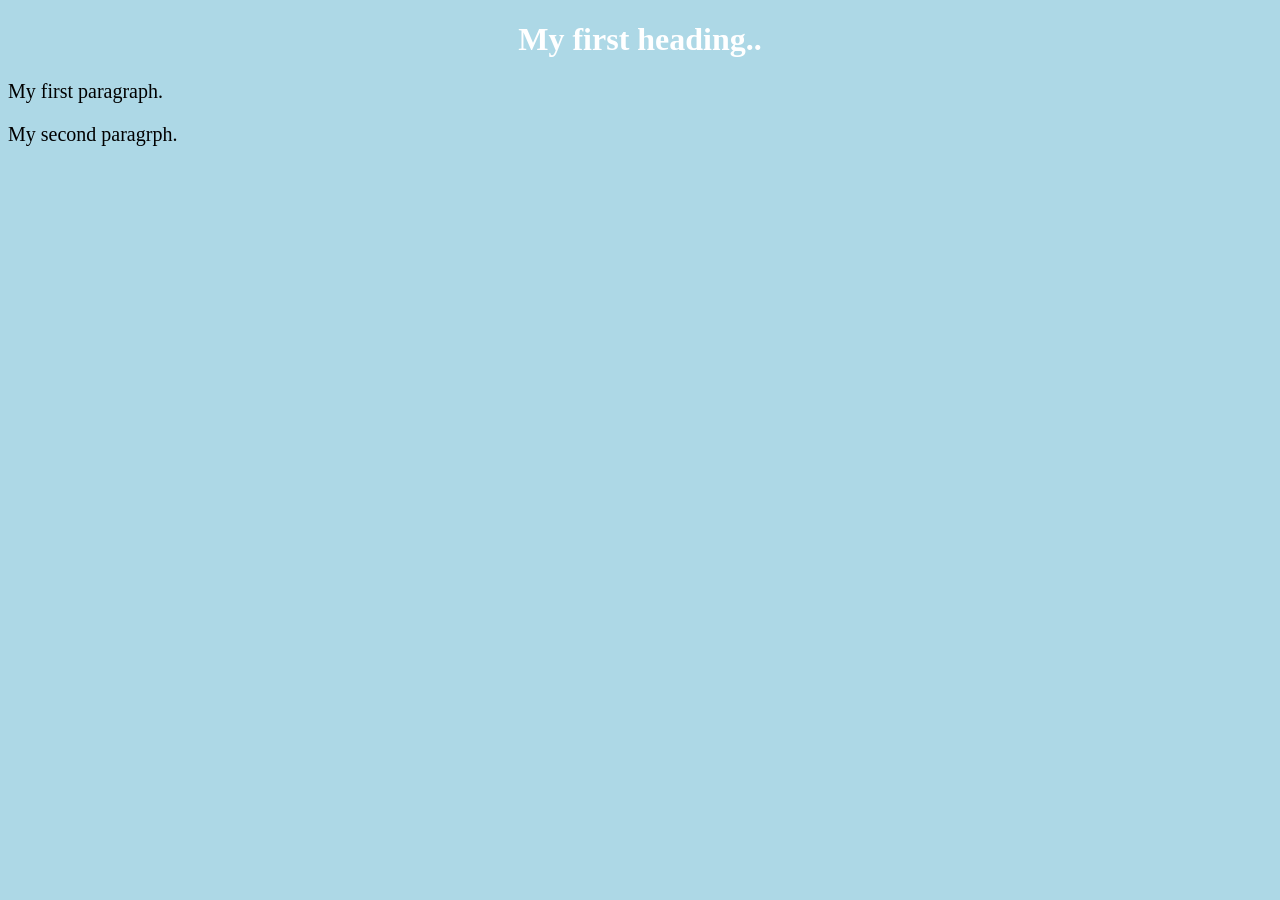
<file: index.html>
<!DOCTYPE html>
<html>
	<head>
		<title>Page 11 title</title>
		<link rel="stylesheet" href="styles.css"> 
	</head>
<body>
	<h1>My first heading..</h1>
	<p>My first paragraph.</p>
	<p>My second paragrph.</p>
</body>
</html>
</file>
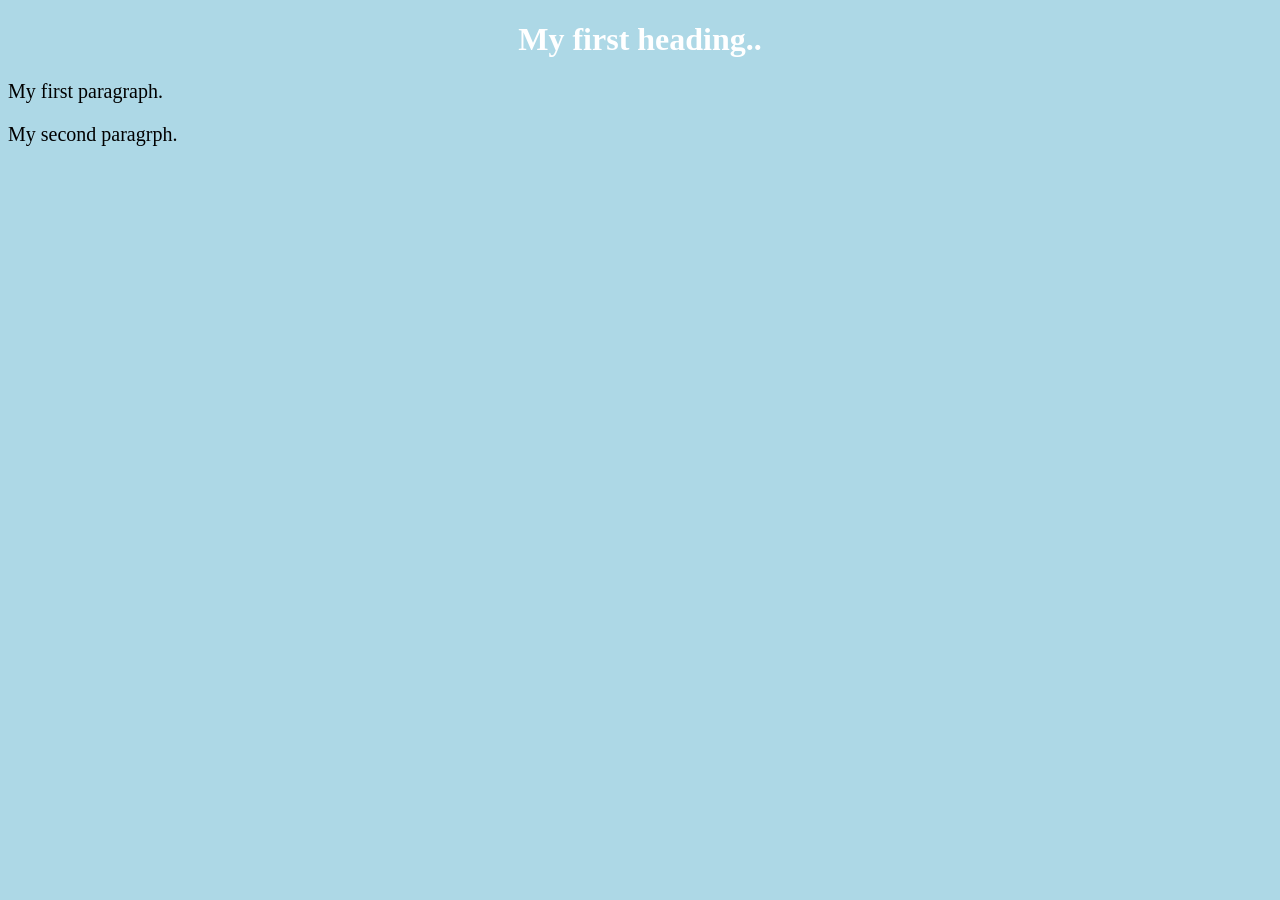
<file: web_pages/index.html>
<!DOCTYPE html>
<html>
	<head>
		<title>Page 11 title</title>
		<link rel="stylesheet" href="/css/styles.css"> 
	</head>
<body>
	<h1>My first heading..</h1>
	<p>My first paragraph.</p>
	<p>My second paragrph.</p>
</body>
</html>
</file>
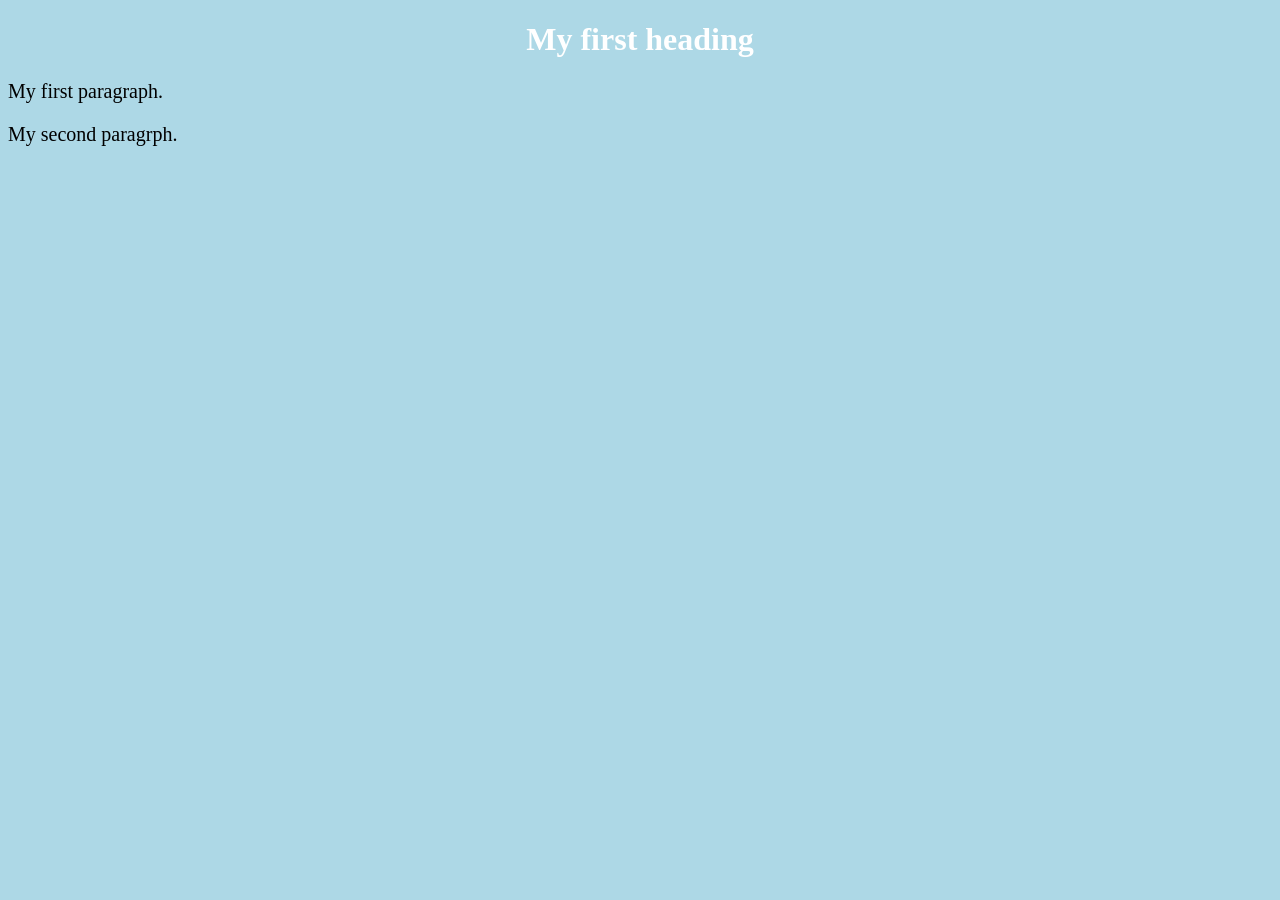
<file: page2.html>
<!DOCTYPE html>
<html>
        <head>
                <title>Page title</title>
		<link rel="stylesheet" href="styles.css">
        </head>
<body>
        <h1>My first heading</h1>
        <p>My first paragraph.</p>
        <p>My second paragrph.</p>
</body>
</html>
</file>
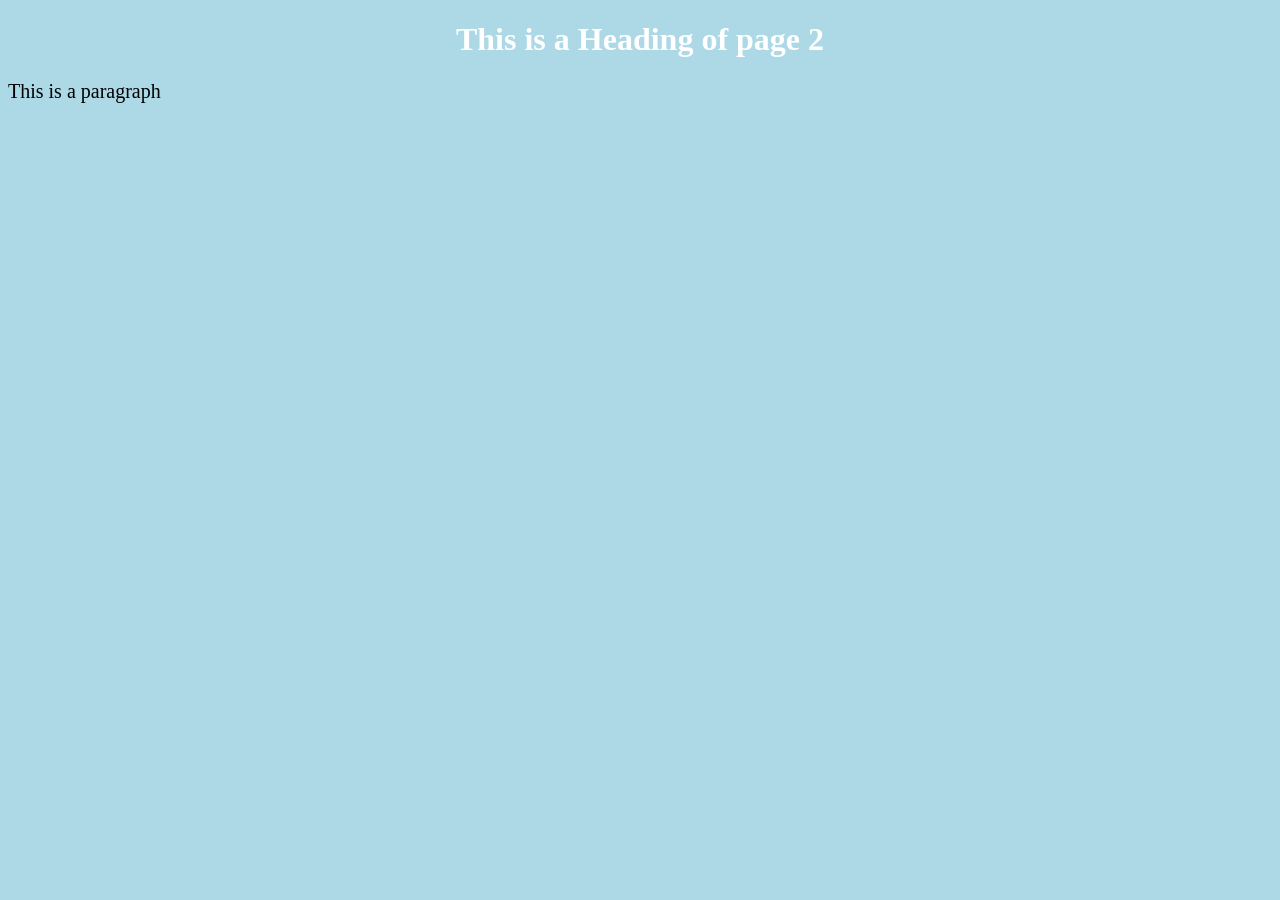
<file: web_pages/page2.html>
<!DOCTYPE html>
<html>
        <head>
                <title>Page 2 title</title>
		<link rel="stylesheet" href="/css/styles.css">
        </head>
	<body>
        	<h1>This is a Heading of page 2</h1>
        	<p>This is a paragraph</p>
	</body>
</html>
</file>
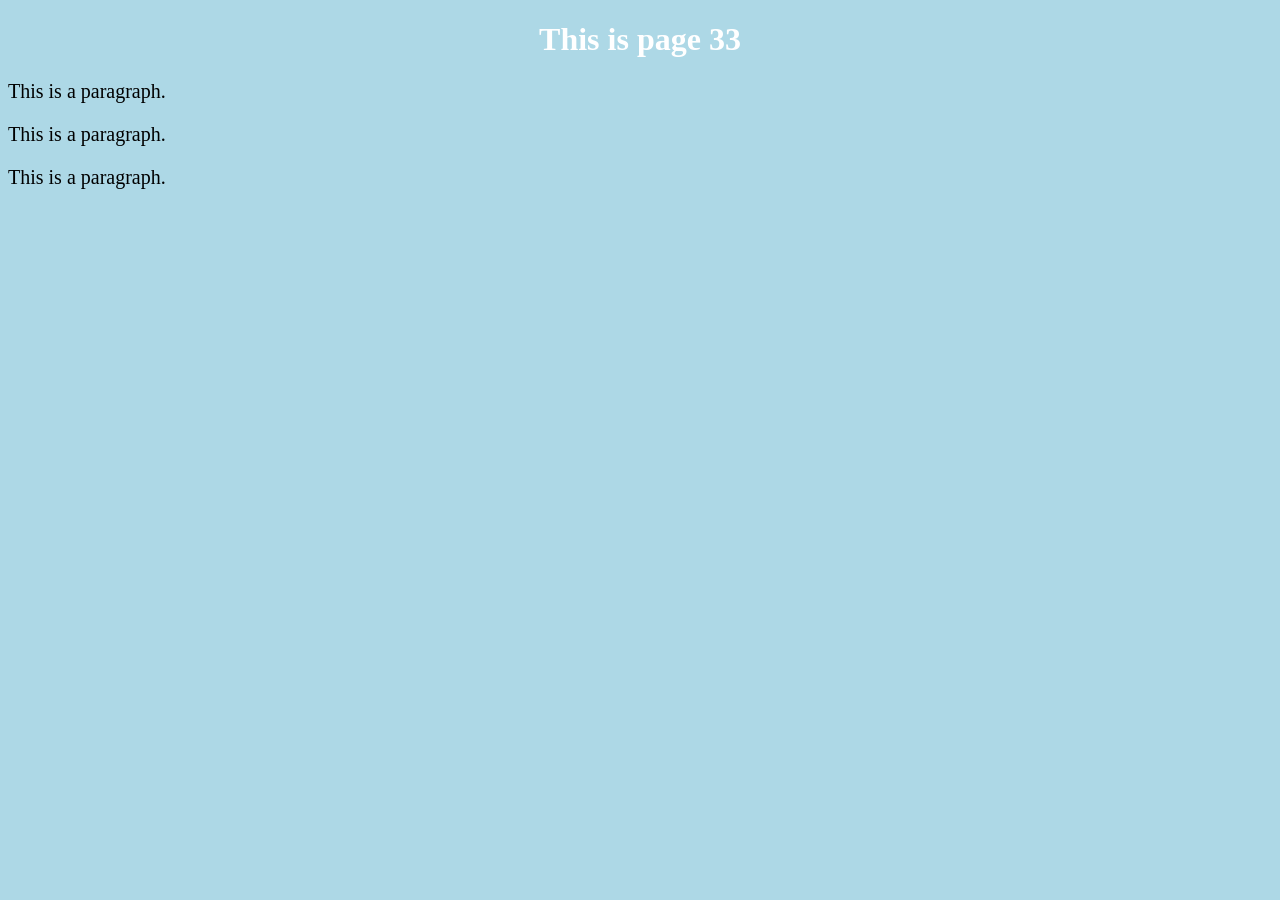
<file: web_pages/page3.html>
<!DOCTYPE html>
<html>
        <head>
                <title>Page 33</title>
		<link rel="stylesheet" href="/css/styles.css">
        </head>
	<body>
		<h1>This is page 33</h1>
		<p>This is a paragraph.</p>
		<p>This is a paragraph.</p>
		<p>This is a paragraph.</p>
	</body>
</html>
</file>
<file: styles.css>
body {
	 background-color: lightblue;
}

h1 {
	 color: white;
	 text-align: center;	
}

p {
	 font-family: verdana;
	 font-size: 20px;
}
</file>
<file: css/styles.css>
body {
	 background-color: lightblue;
}

h1 {
	 color: white;
	 text-align: center;	
}

p {
	 font-family: verdana;
	 font-size: 20px;
}
</file>
